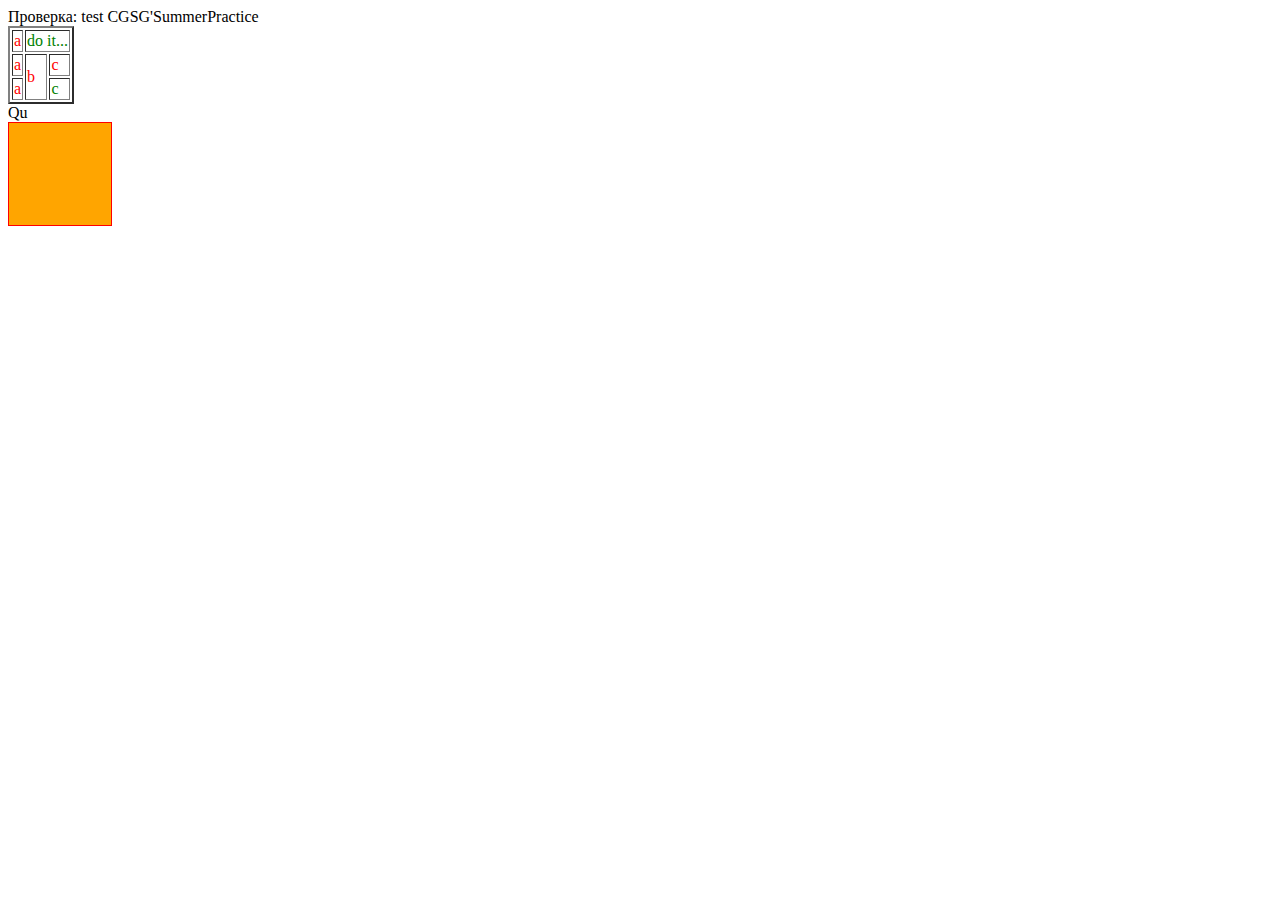
<file: 0601/old/index.html>
<!DOCTYPE html>
<html>
  <head>
    <meta charset="utf-8" />
    <title>CGSG:VG4 CGSG'SummerPractice</title>
  </head>
  <body>
    <style>
      td {
        color: Red;
      }
      td.a {
        color: green;
      }
      #myCan {
        background-color: Orange;
      }
    </style>
    Проверка: test CGSG'SummerPractice
    <table border="2" border-color="#FF00EE">
      <tr>
        <td>a</td>
        <td id="a1" class="a" colspan="2">b</td>
      </tr>
      <tr>
        <td>a</td>
        <td rowspan="2">b</td>
        <td>c</td>
      </tr>
      <tr>
        <td>a</td>
        <td class="a">c</td>
      </tr>
    </table>

    <div id="a1">Qu</div>
    <canvas
      id="myCan"
      width="102px"
      height="102px"
      style="border: 1px Solid Red"
    ></canvas>
    <script type="module">
      import * as lib from "./mylib.js";
      lib.doIt();

      window.addEventListener("load", () => {
        window.setInterval(() => {
          lib.doIt(30);
          lib.initGL();
        }, 3000);
      });
    </script>
  </body>
</html>
</file>
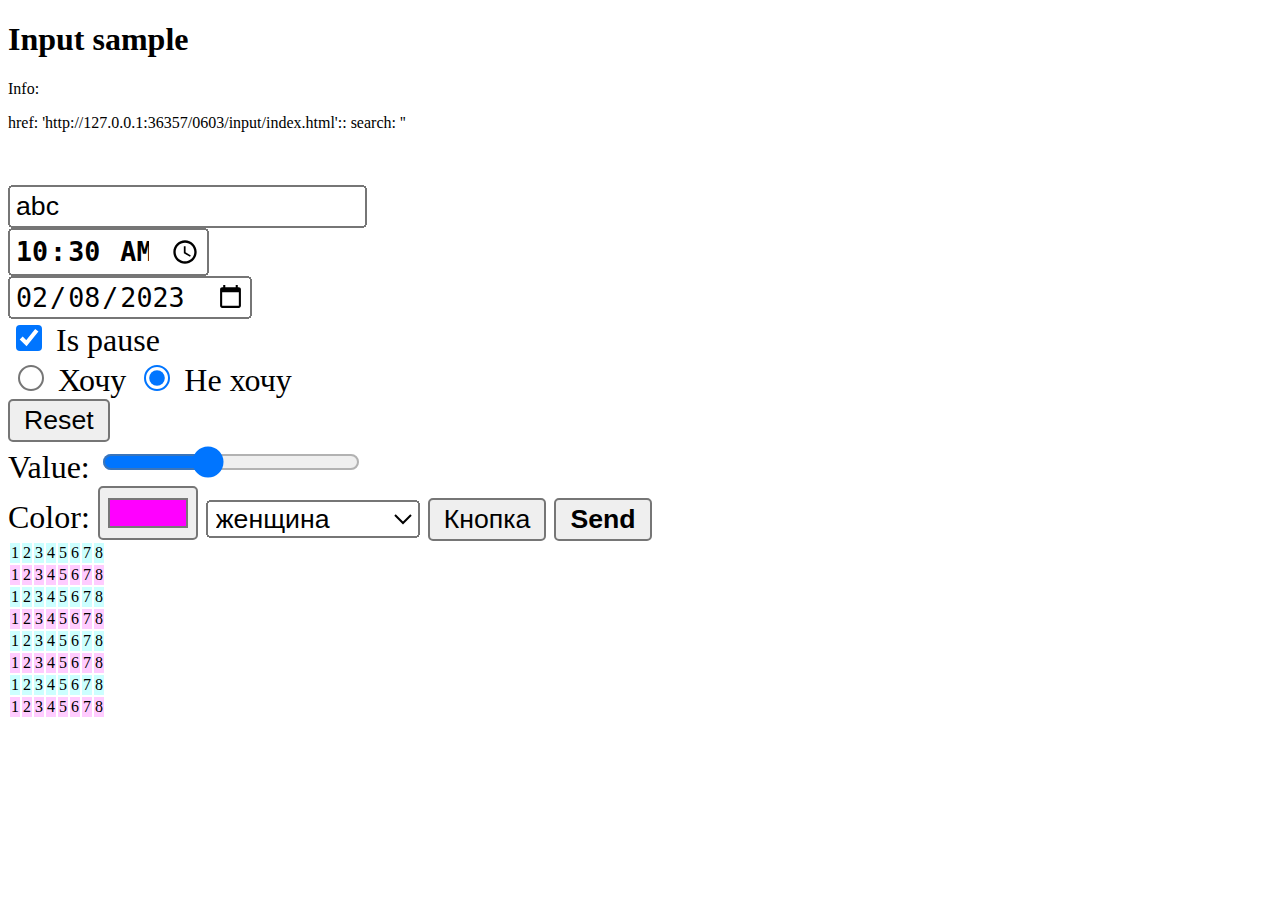
<file: 0603/input/index.html>
<!DOCTYPE html>
<html>
  <head>
    <meta charset="utf-8" />
    <title>CGSG:VG4 CGSG'SummerPractice. Input sample</title>
  </head>
  <body>
    <h1>Input sample</h1>
    <p>Info: <div id='info'></div>
    
    <p>
    <form action='index.html' method='get'>
      <br /><input type='text' name="a" value='abc' placeholder="имя?"/>
      <br /><input type='time' name="b" value='10:30' />
      <br /><input type='date' name="c" value='2023-02-08' />
      <br /><input type='checkbox' name="d" checked /> Is pause
      <br /><input type='radio' name="e" value='yes' /> Хочу
      <input type='radio' name="e" checked value='no' /> Не хочу
      <br /><input type='reset' name='res' value='Reset'/>
      <br />Value: <input type='range' name='slide' min='10' max='30' step="0.1" value='18'/>
      <br />Color: <input type='color' name='color' value='#FF00FF'/>
      <select name="Gender">
        <option value="undefined">не определен</option>
        <optgroup label="Традиционные">...</optgroup>
        <option value="male">мужчина</option>
        <option value="female" selected>женщина</option>
      </select>
      <button>Кнопка</button>
      
      <input type='submit' name='sub' value='Send'/>
    </form>
    
    <table>
      <tr>
        <td>1</td><td>2</td><td>3</td><td>4</td><td>5</td><td>6</td><td>7</td><td>8</td>
      </tr>
      <tr>
        <td>1</td><td>2</td><td>3</td><td>4</td><td>5</td><td>6</td><td>7</td><td>8</td>
      </tr>
      <tr>
        <td>1</td><td>2</td><td>3</td><td>4</td><td>5</td><td>6</td><td>7</td><td>8</td>
      </tr>
      <tr>
        <td>1</td><td>2</td><td>3</td><td>4</td><td>5</td><td>6</td><td>7</td><td>8</td>
      </tr>
      <tr>
        <td>1</td><td>2</td><td>3</td><td>4</td><td>5</td><td>6</td><td>7</td><td>8</td>
      </tr>
      <tr>
        <td>1</td><td>2</td><td>3</td><td>4</td><td>5</td><td>6</td><td>7</td><td>8</td>
      </tr>
      <tr>
        <td>1</td><td>2</td><td>3</td><td>4</td><td>5</td><td>6</td><td>7</td><td>8</td>
      </tr>
      <tr>
        <td>1</td><td>2</td><td>3</td><td>4</td><td>5</td><td>6</td><td>7</td><td>8</td>
      </tr>
    </table>
    
    <!-- Common styles/scripts -->
    <style>
      tr:nth-child(2n)
      {
        background-color: #FFCCFF;
      }
      tr:nth-child(2n+1)
      {
        background-color: #CCFFFF;
      }
      input[type='color']:hover
      {
        border: 1px Red Dotted;
      }
      input:nth-of-type(2n)
      {
        font-weight: Bold;
      }
      input,select,button
      {
        zoom: 2.0;
      }
      form
      {
        font-size: 2em;
      }
    </style>
    <script src="main.js"></script>
    <script>
      window.addEventListener("load", () => {
        myOnLoad();
      });
    </script>

  </body>
</html>
</file>
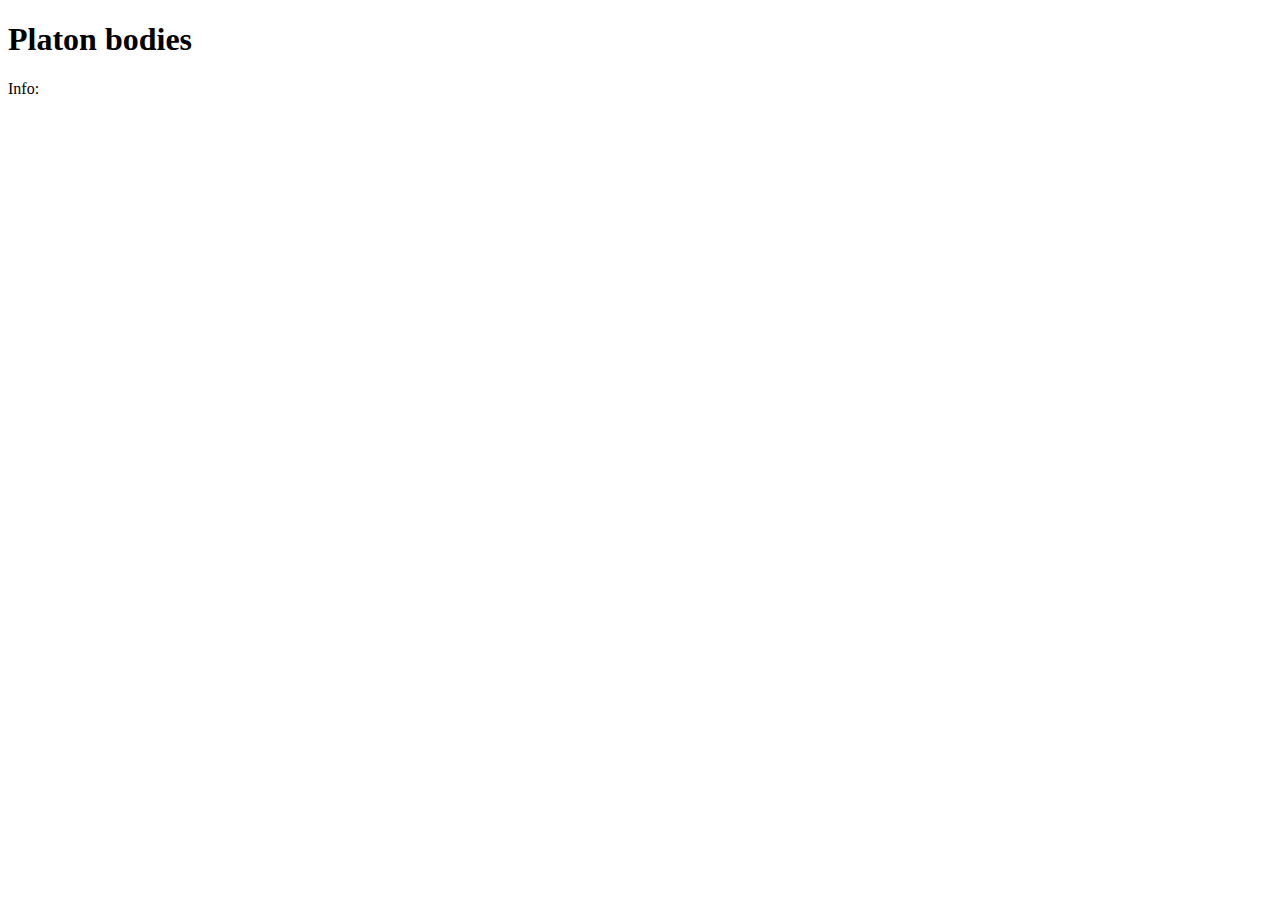
<file: 0603/platon/index.html>
<!DOCTYPE html>
<html>
  <head>
    <meta charset="utf-8" />
    <title>CGSG:VG4 CGSG'SummerPractice. Platon bodies</title>
  </head>
  <body>
    <h1>Platon bodies</h1>
    <p>Info: <div id='info'></div>

    <!-- Common styles/scripts -->
    <style>
    </style>
    <script type="module">
      import {myOnLoad} from "./main.js";
      window.addEventListener("load", () => {
        myOnLoad();
      });
    </script>

  </body>
</html>
</file>
